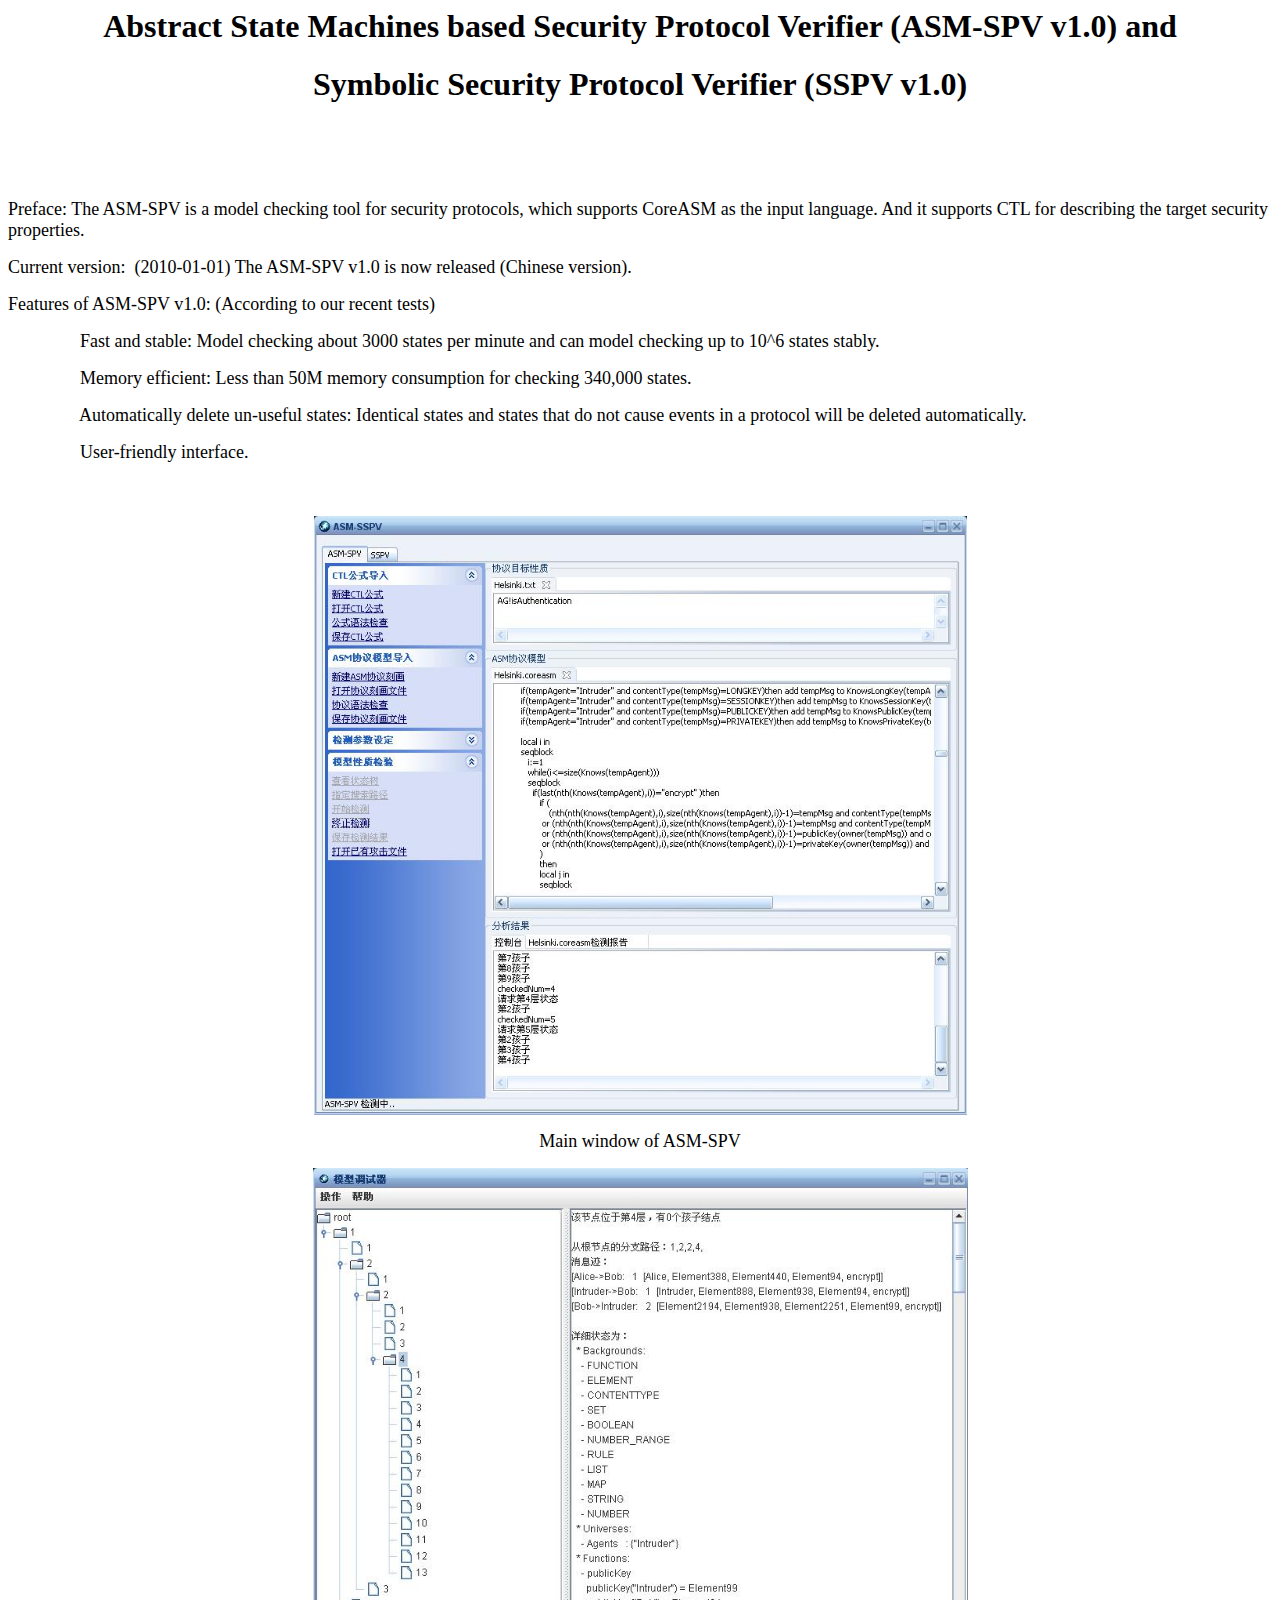
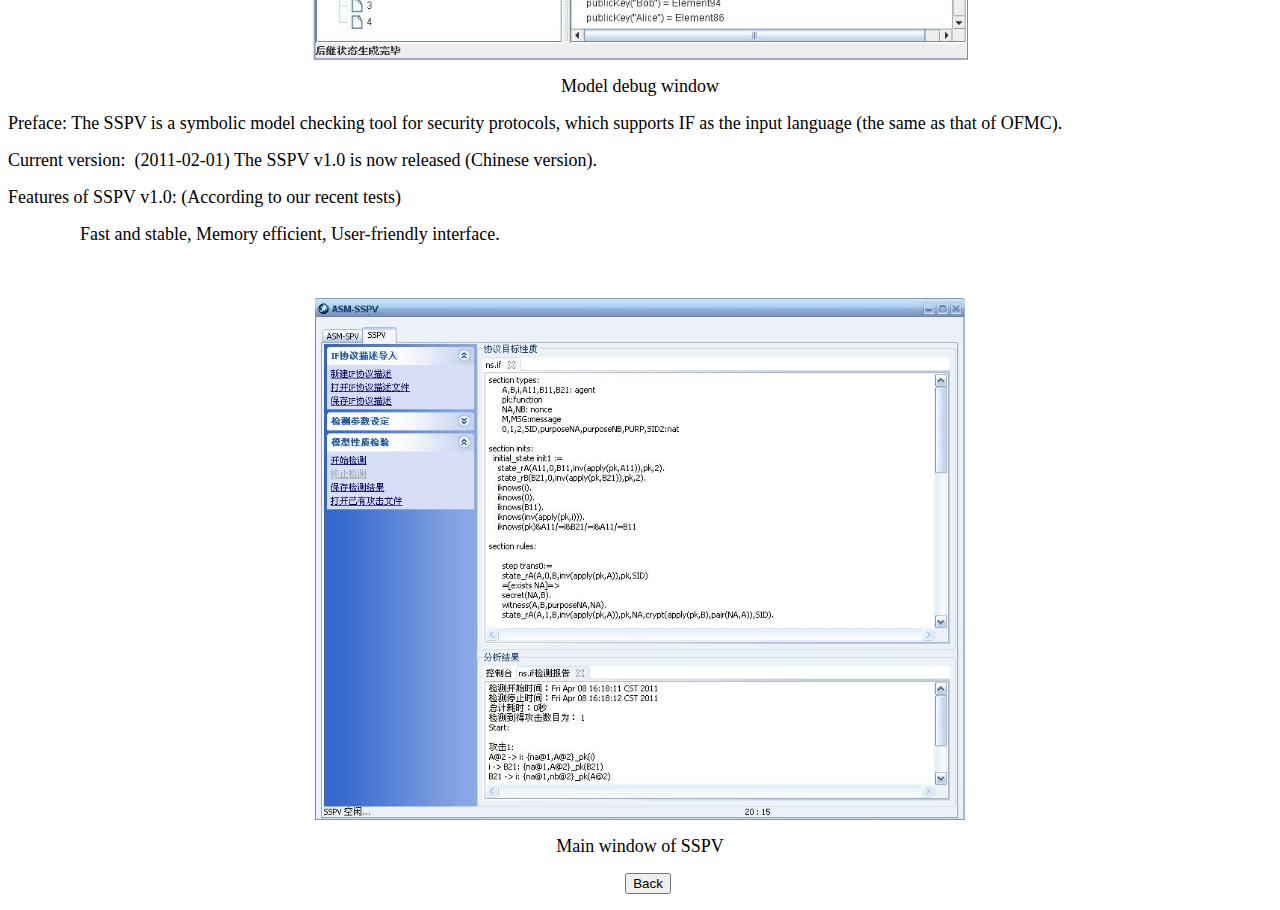
<file: sources/ASM-SPV.html>
<html>

<head>
<meta http-equiv="Content-Language" content="en-us">
<meta http-equiv="Content-Type" content="text/html; charset=gb2312">
<title>ASM-SSPV</title>
</head>

<body>
<h1 align="center"><font face="Times New Roman">Abstract State Machines based 
Security Protocol Verifier (ASM-SPV v1.0) and </font></h1>
<h1 align="center"><font face="Times New Roman">Symbolic Security Protocol 
Verifier (SSPV v1.0) </font></h1>
<p align="center">��</p>
<p align="left">��</p>
<p align="left"><font face="Times New Roman" size="4">Preface: The ASM-SPV is a 
model checking tool for security protocols, which supports CoreASM as the input 
language. And it supports CTL for describing the target security properties.</font></p>
<p align="left"><font face="Times New Roman" size="4">Current version:&nbsp;&nbsp;(2010-01-01) 
The ASM-SPV v1.0 is now released (Chinese version).</font></p>
<p align="left"><font face="Times New Roman" size="4">Features of ASM-SPV v1.0: 
(According to our recent tests)</font></p>
<p align="left"><font face="Times New Roman" size="4">&nbsp;&nbsp;&nbsp;&nbsp;&nbsp;&nbsp;&nbsp;&nbsp;&nbsp;&nbsp;&nbsp;&nbsp;&nbsp;&nbsp;&nbsp; 
Fast and stable: Model checking about 3000 states per minute and can model 
checking up to 10^6 states stably.</font></p>
<p align="left"><font face="Times New Roman" size="4">&nbsp;&nbsp;&nbsp;&nbsp;&nbsp;&nbsp;&nbsp;&nbsp;&nbsp;&nbsp;&nbsp;&nbsp;&nbsp;&nbsp;&nbsp; 
Memory efficient: Less than 50M memory consumption for checking 340,000 states.</font></p>
<p align="left"><font face="Times New Roman" size="4">&nbsp;&nbsp;&nbsp;&nbsp;&nbsp;&nbsp;&nbsp;&nbsp;&nbsp;&nbsp;&nbsp;&nbsp;&nbsp;&nbsp;&nbsp; 
Automatically delete un-useful states: Identical states and states that do not 
cause events in a protocol will be deleted automatically.</font></p>
<p align="left"><font face="Times New Roman" size="4">&nbsp;&nbsp;&nbsp;&nbsp;&nbsp;&nbsp;&nbsp;&nbsp;&nbsp;&nbsp;&nbsp;&nbsp;&nbsp;&nbsp;&nbsp; 
User-friendly interface.</font></p>
<p align="left">��</p>
<p align="center">
<img border="0" src="../images/ASM-SSPV/main.JPG" width="653" height="599"></p>
<p align="center"><font face="Times New Roman" size="4">Main window
<span lang="zh-cn">of ASM-SPV</span></font></p>
<p align="center">
<img border="0" src="../images/ASM-SSPV/tool1.JPG" width="655" height="492"></p>
<p align="center"><font face="Times New Roman" size="4">Model debug window</font></p>
<p align="left"><font face="Times New Roman" size="4">Preface: The SSPV is a 
symbolic model checking tool for security protocols, which supports IF as the input 
language (the same as that of OFMC). </font></p>
<p align="left"><font face="Times New Roman" size="4">Current version:&nbsp;&nbsp;(2011-02-01) 
The SSPV v1.0 is now released (Chinese version).</font></p>
<p align="left"><font face="Times New Roman" size="4">Features of SSPV v1.0: 
(According to our recent tests)</font></p>
<p align="left"><font face="Times New Roman" size="4">&nbsp;&nbsp;&nbsp;&nbsp;&nbsp;&nbsp;&nbsp;&nbsp;&nbsp;&nbsp;&nbsp;&nbsp;&nbsp;&nbsp;&nbsp; 
Fast and stable<span lang="zh-cn">,</span> Memory efficient, User-friendly 
interface.</font></p>
<p align="left">��</p>
<p align="center">
<img border="0" src="../images/ASM-SSPV/main2.JPG" width="650" height="522"></p>
<p align="center"><font face="Times New Roman" size="4">Main window
<span lang="zh-cn">of SSPV</span></font></p>
<p align="center">��<input type="button"  name="btn1" value="Back" onClick="history.go(-1)"></p>
</body>
</html>
</file>
